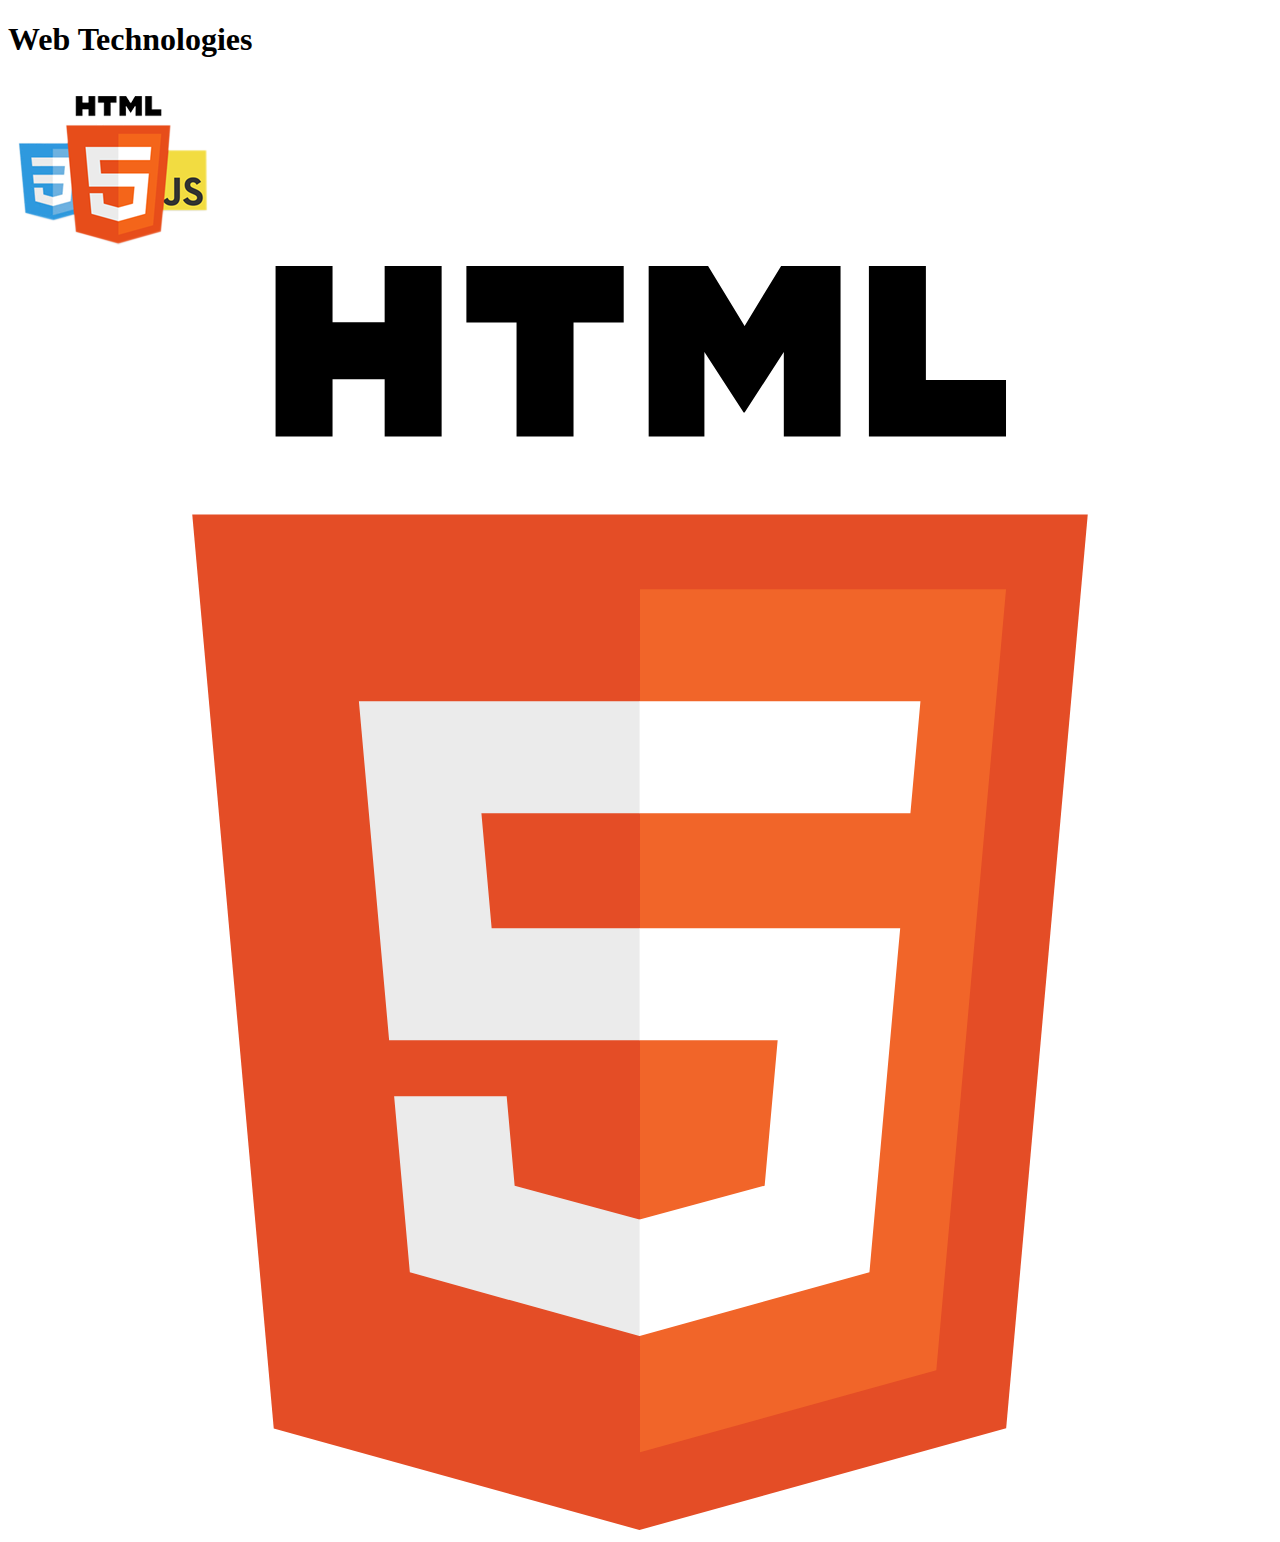
<file: content-images/index.html>
<!DOCTYPE html>
<html lang="en">
<head>
    <meta charset="UTF-8">
    <meta name="viewport" content="width=device-width, initial-scale=1.0">
    <meta http-equiv="X-UA-Compatible" content="ie=edge">
    <title>Web Technologies</title>
    <style>
        [alt=^HTML5]{
            
        }
    </style>
</head>
<body>
    <h1>Web Technologies</h1>
    <img src="logos.png" alt="HTML, CSS and JS logos">
    <img src="html5.svg" alt="HTML5 Logo">
</body>
</html>
</file>
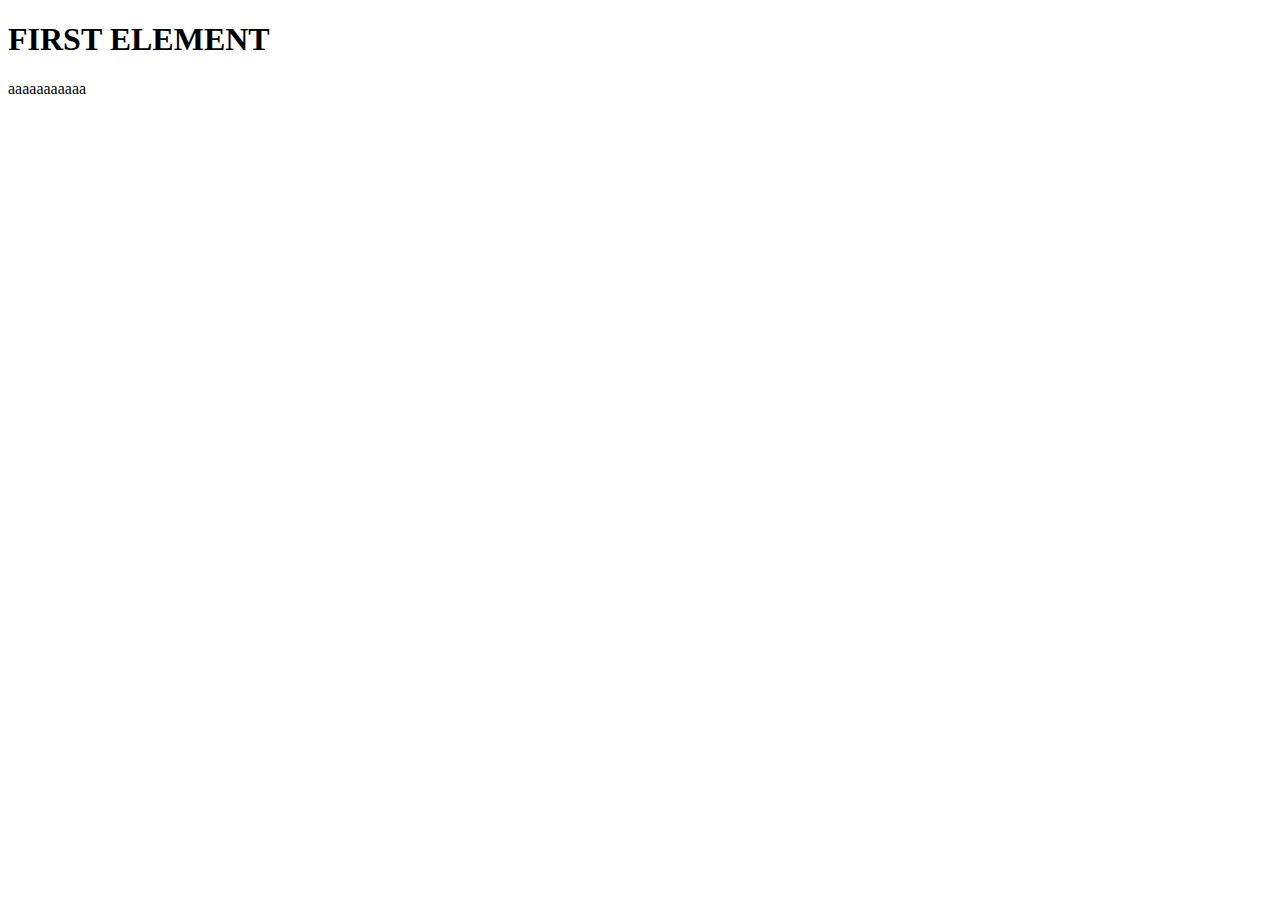
<file: first-html/index.html>
<!DOCTYPE html>
<html>
    <head>
        <title> First HTML </title>
        <meta charset="UTF-8">
        
    </head>
    <body>
       <h1>FIRST ELEMENT</h1>
       <p>aaaaaaaaaaa</p>
    </body>
</html>
</file>
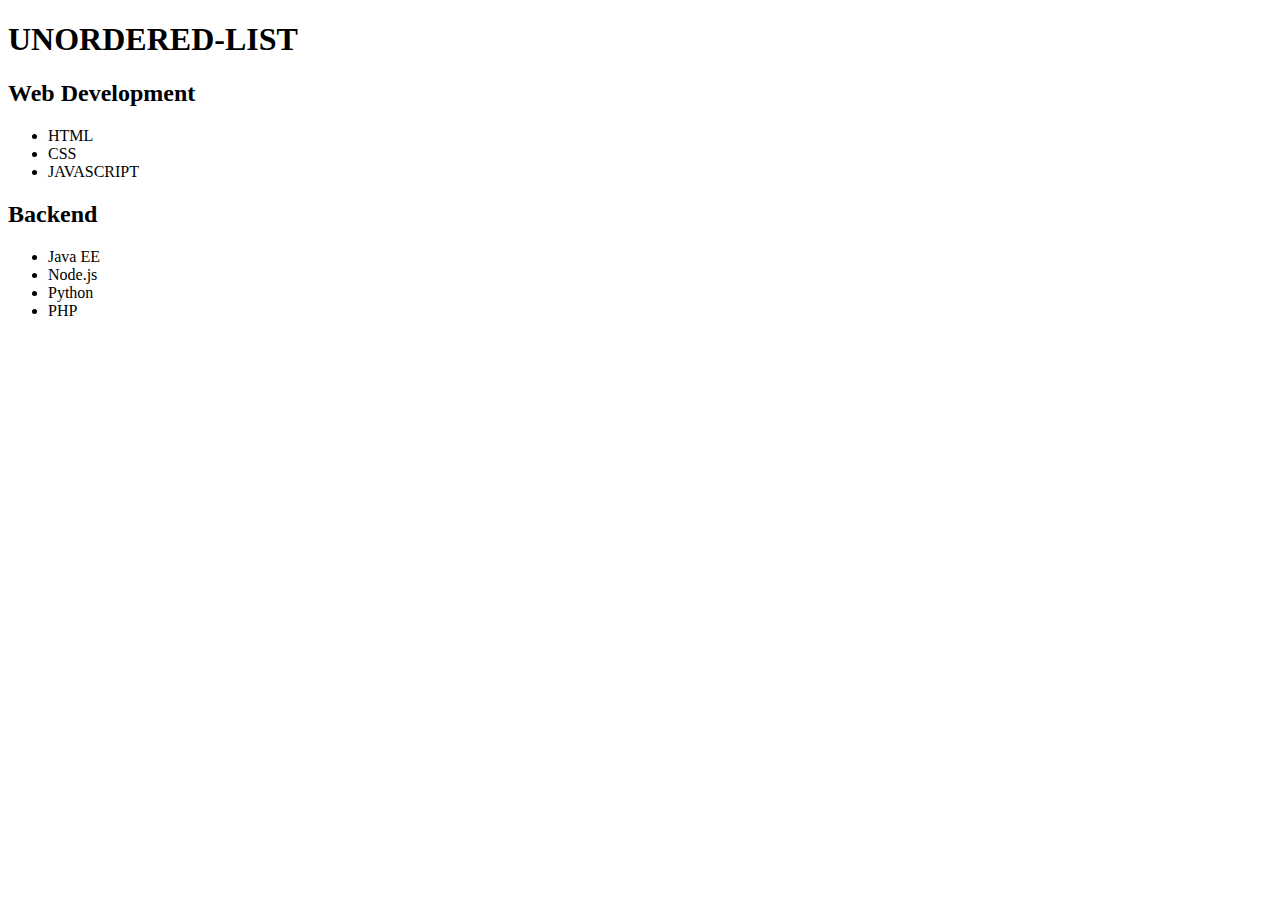
<file: unordered-list/index.html>
<!DOCTYPE html>
<html lang="en">
<head>
    <meta charset="UTF-8">
    <meta name="viewport" content="width=device-width, initial-scale=1.0">
    <meta http-equiv="X-UA-Compatible" content="ie=edge">
    <title>UNORDERED-LIST</title>
</head>
<body>
    <h1>UNORDERED-LIST</h1>
    <h2>Web Development</h2>
    <ul>
        <li>HTML</li>
        <li>CSS</li>
        <li>JAVASCRIPT</li>
    </ul>

    <h2>Backend</h2>
    <ul>
        <li>Java EE</li>
        <li>Node.js</li>
        <li>Python</li>
        <li>PHP</li>
    </ul>
</body>
</html>
</file>
